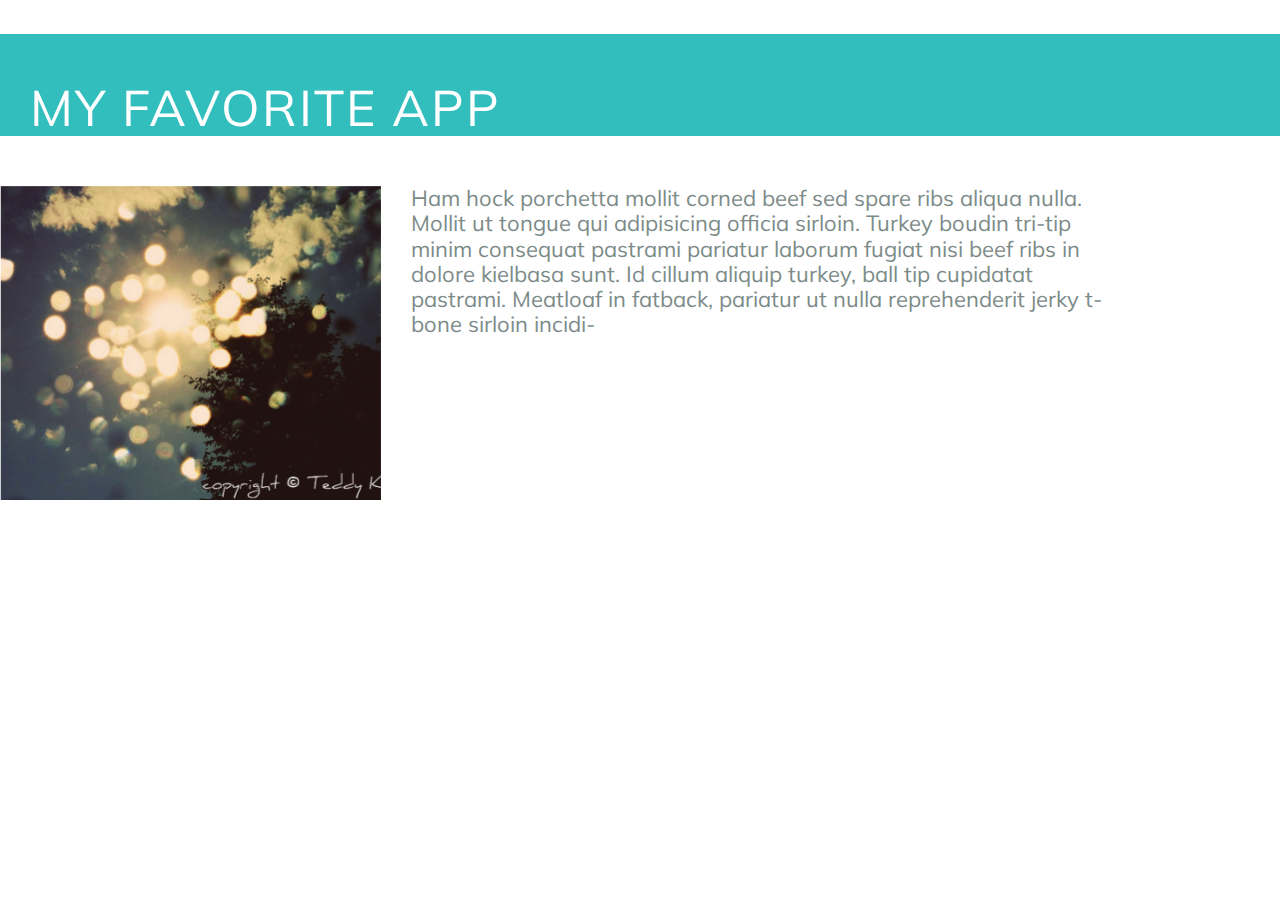
<file: portfolio/toplist/index.html>
<!DOCTYPE html>
<html>
<head>
    <title>My FAVORITE App</title>
    <link rel="stylesheet" href="normalize.css">
    <link rel="stylesheet" href="style.css">
    <link href="https://fonts.googleapis.com/css?family=Muli" rel="stylesheet">
</head>
<body>
    <h1 class="title">MY FAVORITE APP</h1>
    <div class="app">
        <div class="screenshot" ><img src="images/app.png" alt="This is a screenshot" ></div>
        <div class="description">Ham hock porchetta mollit corned beef sed spare ribs aliqua nulla. Mollit ut tongue qui adipisicing officia sirloin. Turkey boudin tri-tip minim consequat pastrami pariatur laborum fugiat nisi beef ribs in dolore kielbasa sunt. Id cillum aliquip turkey, ball tip cupidatat pastrami. Meatloaf in fatback, pariatur ut nulla reprehenderit jerky t-bone sirloin incidi-</div>
    </div>
</body>

</html>
</file>
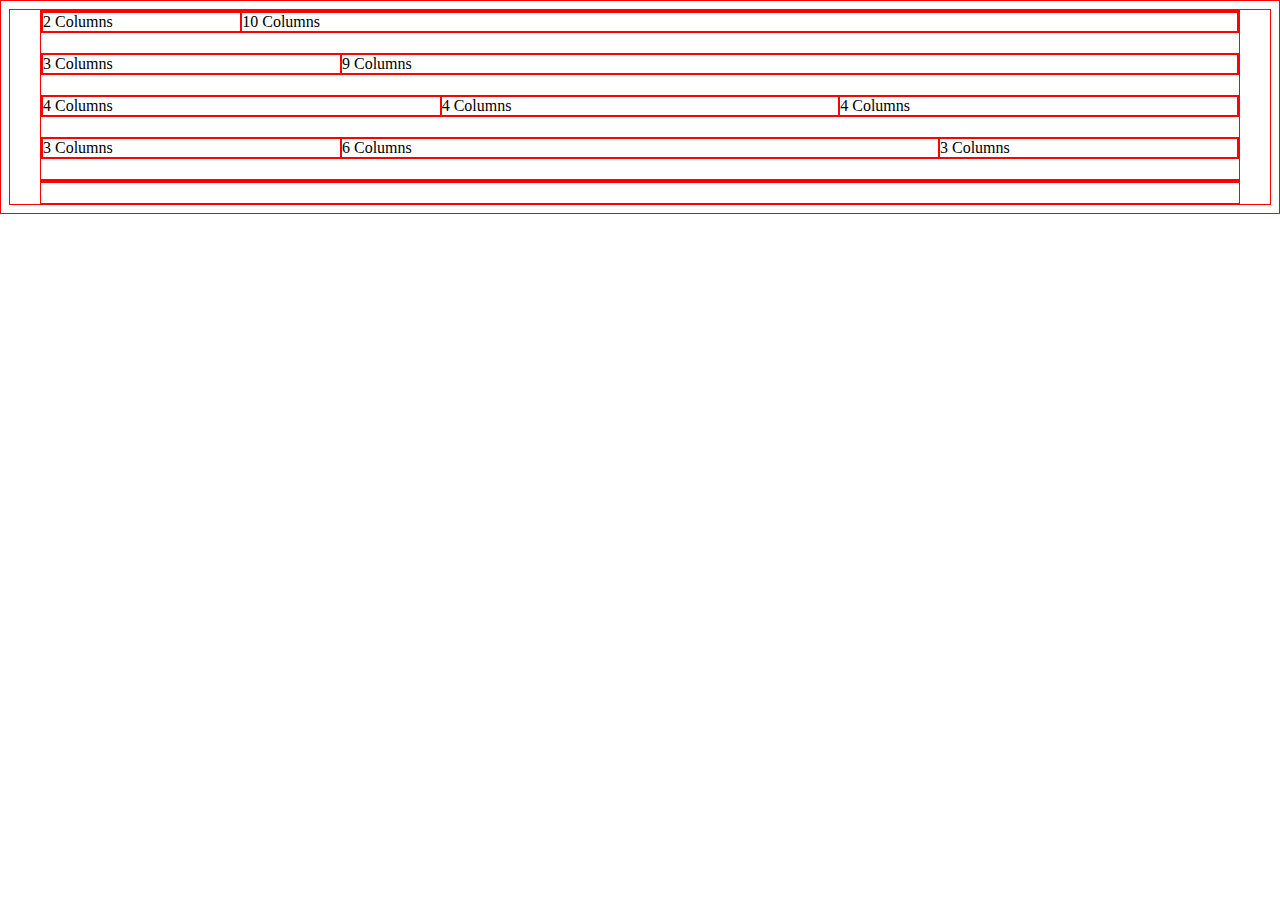
<file: portfolio/framework/test.html>
<!DOCTYPE html>
<html>
<head>
  <meta charset="utf-8">
  <title>Framework Test Page</title>
  <link rel="stylesheet" href="css/main.css">
</head>
<body>
  <div class="grid">
    <div class="row">
      <div class="col-2">2 Columns</div>
      <div class="col-10">10 Columns</div>
    </div>
    <div class="row">
      <div class="col-3">3 Columns</div>
      <div class="col-9">9 Columns</div>
    </div>
    <div class="row">
      <div class="col-4">4 Columns</div>
      <div class="col-4">4 Columns</div>
      <div class="col-4">4 Columns</div>
    </div>
    <div class="row">
      <div class="col-3">3 Columns</div>
      <div class="col-6">6 Columns</div>
      <div class="col-3">3 Columns</div>
    </div>
    <div class="row">
        <div class="col-12">
            <p>Bacon ipsum dolor sit amet tri-tip shankle brisket, pork chop tail ham ribeye short loin bacon strip steak. Meatball landjaeger venison flank. Venison leberkas turducken short ribs corned beef ball tip jerky bresaola jowl, bacon shankle capicola. Fatback pork pancetta, frankfurter beef ribs turducken bresaola sausage ham. T-bone tail ribeye sausage flank pancetta kielbasa fatback beef ribs doner frankfurter sirloin pork belly ham shoulder.</p>
        </div>
    </div>
  </div>
</body>
</html>
</file>
<file: portfolio/toplist/style.css>
* {
   /*outline: 1px solid red !important;*/
}

* {
    -webkit-box-sizing: border-box;
    -moz-box-sizing: border-box;
    -ms-box-sizing: border-box;
    box-sizing: border-box;

    font-family: 'Muli', sans-serif;
}

.app{
    display: flex;
    margin-top: 50px;
    flex-wrap: nowrap;
}

.description{
    color: red;
    max-width: 705px;
    order: 2;
    flex-shrink: 1;
    color: #7C8B88;
    font-size: 22px;
}

.screenshot{
    max-width: 460px;
    order: 1;
    margin-right: 30px;
}

.title{
    background-color: #33BEBE;
    color: #fff;
    letter-spacing: 2px;
    font-weight: 400;
    font-size: 50px;
    padding-left: 30px;
    padding-top: 45px;
}
</file>
<file: portfolio/framework/css/main.css>
* {
    border: 1px solid red !important;
}

* {
    -webkit-box-sizing: border-box;
    -moz-box-sizing: border-box;
    -ms-box-sizing: border-box;
    box-sizing: border-box;
}

.grid {
    margin: 0 auto;
    max-width: 1200px;
    width: 100%;
}

.row {
    width: 100%;
    margin-bottom: 20px;
    display: flex;
}

.col-1 {
    width: 8.33%;
}

.col-2 {
    width: 16.66%;
}

.col-3 {
    width: 25%;
}

.col-4 {
    width: 33.33%;
}

.col-5 {
    width: 41.66%;
}

.col-6 {
    width: 50%;
}

.col-7 {
    width: 58.33%;
}

.col-8 {
    width: 66.66%;
}

.col-9 {
    width: 75%;
}

.col-10 {
    width: 83.33%;
}

.col-11 {
    width: 91.66%;
}

.col-12 {
    width: 100%;
}

@media only screen and (min-width: 500px){
    p{
        display: none;
    }
}
</file>
